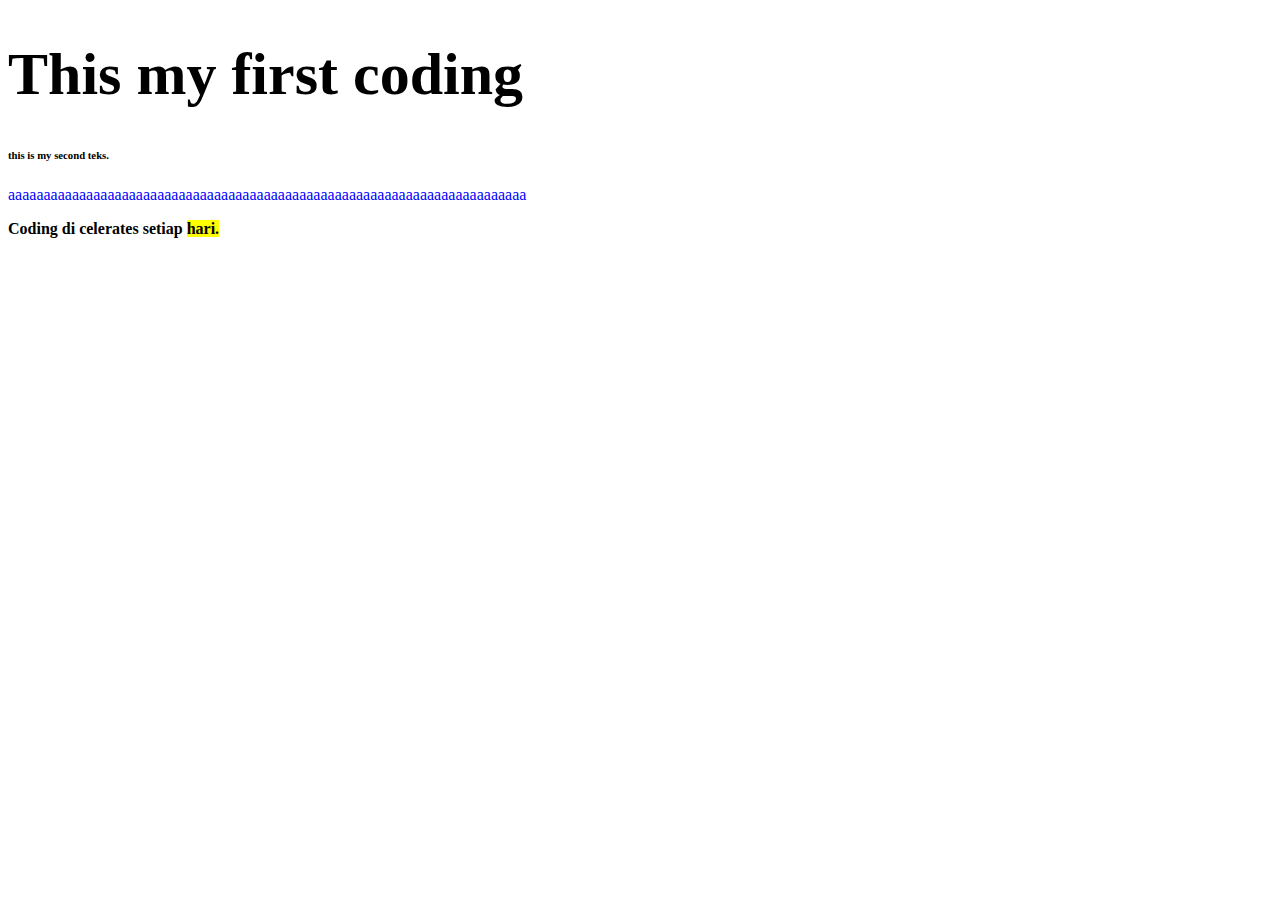
<file: latihan1/index.html>
<!DOCTYPE html>
<html lang="en">
<head>
    <meta charset="UTF-8">
    <meta name="viewport" content="width=device-width, initial-scale=1.0">
    <title>Belajar HTML</title>
</head>
<body>
    <h1 style="font-size: 60px;">This my first coding</h1>
    <h6>this is my second teks.</h6>
    <p style="color: blue;">aaaaaaaaaaaaaaaaaaaaaaaaaaaaaaaaaaaaaaaaaaaaaaaaaaaaaaaaaaaaaaaaaaaaaaaaa</p>
    <p><b>Coding di celerates setiap <mark>hari.</mark></b></p>
</body>
</html>
</file>
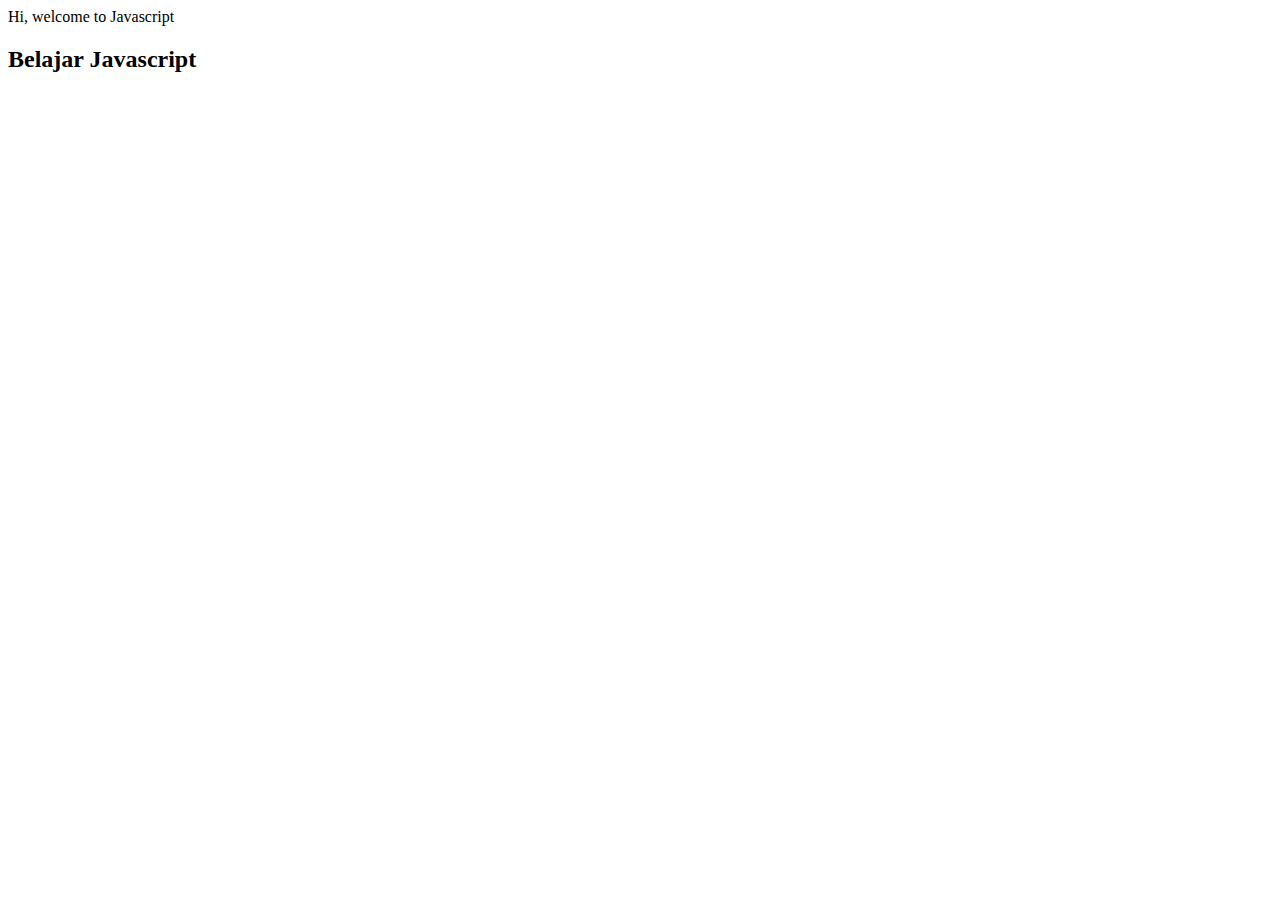
<file: latihan5-js/index.html>
<!DOCTYPE html>
<html lang="en">
  <head>
    <meta charset="UTF-8" />
    <meta name="viewport" content="width=device-width, initial-scale=1.0" />
    <title>Belajar Javascript</title>
    <script>
      document.write("Hi, welcome to Javascript");
    </script>
  </head>
  <body>
    <h2>Belajar Javascript</h2>
    <script src="script.js"></script>
    <!-- <script>
      alert("this is an method");
      confirm("You want to know me more?");
      prompt("How old are u?");
    </script> -->
  </body>
</html>
</file>
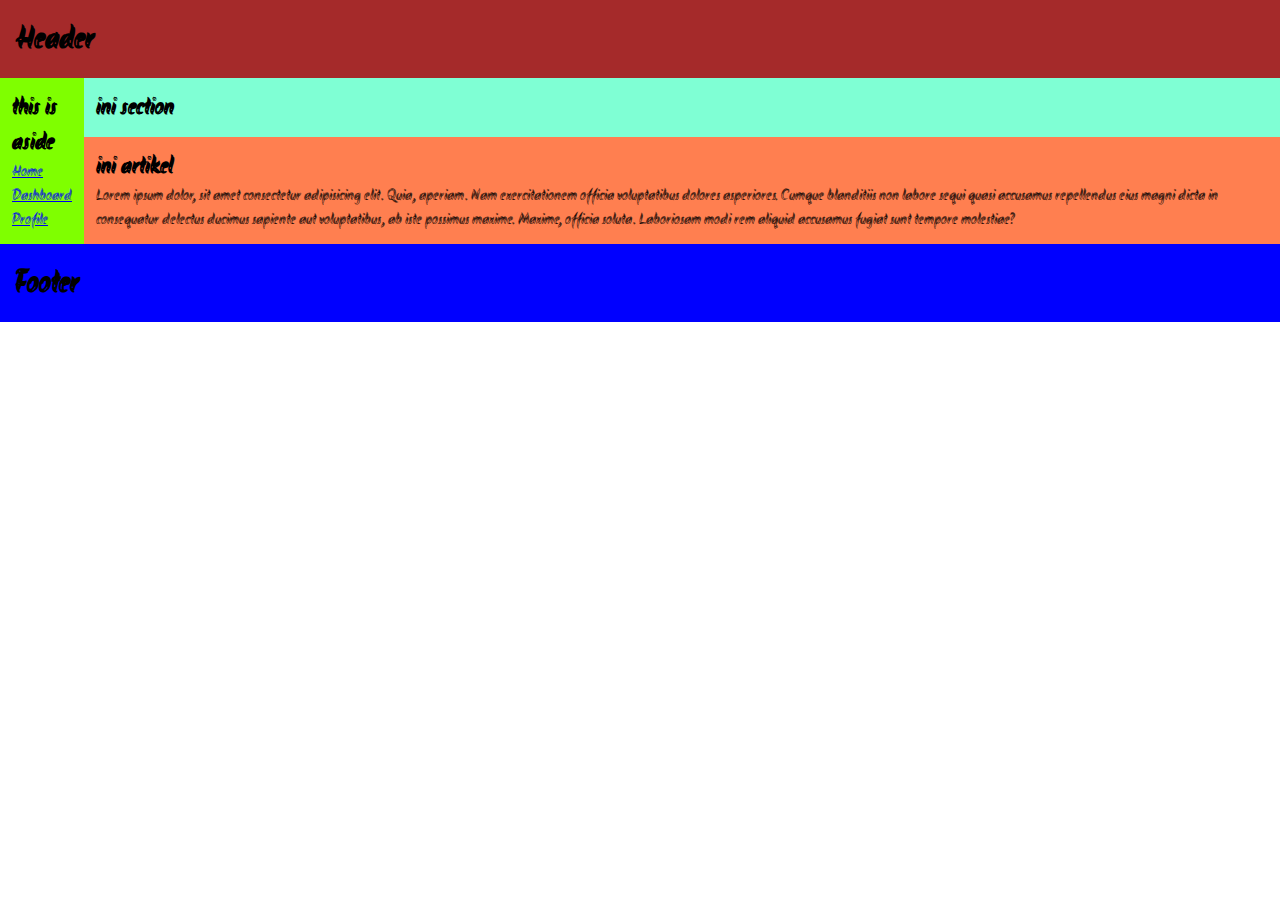
<file: latihan2/belajar-layout.html>
<!DOCTYPE html>
<html lang="en">
  <head>
    <meta charset="UTF-8" />
    <meta name="viewport" content="width=device-width, initial-scale=1.0" />
    <link rel="stylesheet" href="belajar-layout.css" />
    <link rel="preconnect" href="https://fonts.googleapis.com" />
    <link rel="preconnect" href="https://fonts.gstatic.com" crossorigin />
    <link
      href="https://fonts.googleapis.com/css2?family=Akronim&display=swap"
      rel="stylesheet"
    />
    <link rel="shortcut icon" href="logo.png" type="image/x-icon" />
    <title>Belajar Link & Layout</title>
  </head>

  <body>
    <header>
      <h1>Header</h1>
    </header>
    <main>
      <aside>
        <h2>this is aside</h2>
        <nav>
          <ul>
            <li>
              <a href="#">Home</a>
            </li>
            <li>
              <a href="#">Dashboard</a>
            </li>
            <li>
              <a href="#">Profile</a>
            </li>
          </ul>
        </nav>
      </aside>
      <div>
        <section>
          <h2>ini section</h2>
        </section>
        <article>
          <h2>ini artikel</h2>
          <p>
            Lorem ipsum dolor, sit amet consectetur adipisicing elit. Quia,
            aperiam. Nam exercitationem officia voluptatibus dolores asperiores.
            Cumque blanditiis non labore sequi quasi accusamus repellendus eius
            magni dicta in consequatur delectus ducimus sapiente aut
            voluptatibus, ab iste possimus maxime. Maxime, officia soluta.
            Laboriosam modi rem aliquid accusamus fugiat sunt tempore molestiae?
          </p>
        </article>
      </div>
    </main>
    <footer>
      <h1>Footer</h1>
    </footer>
  </body>
</html>
</file>
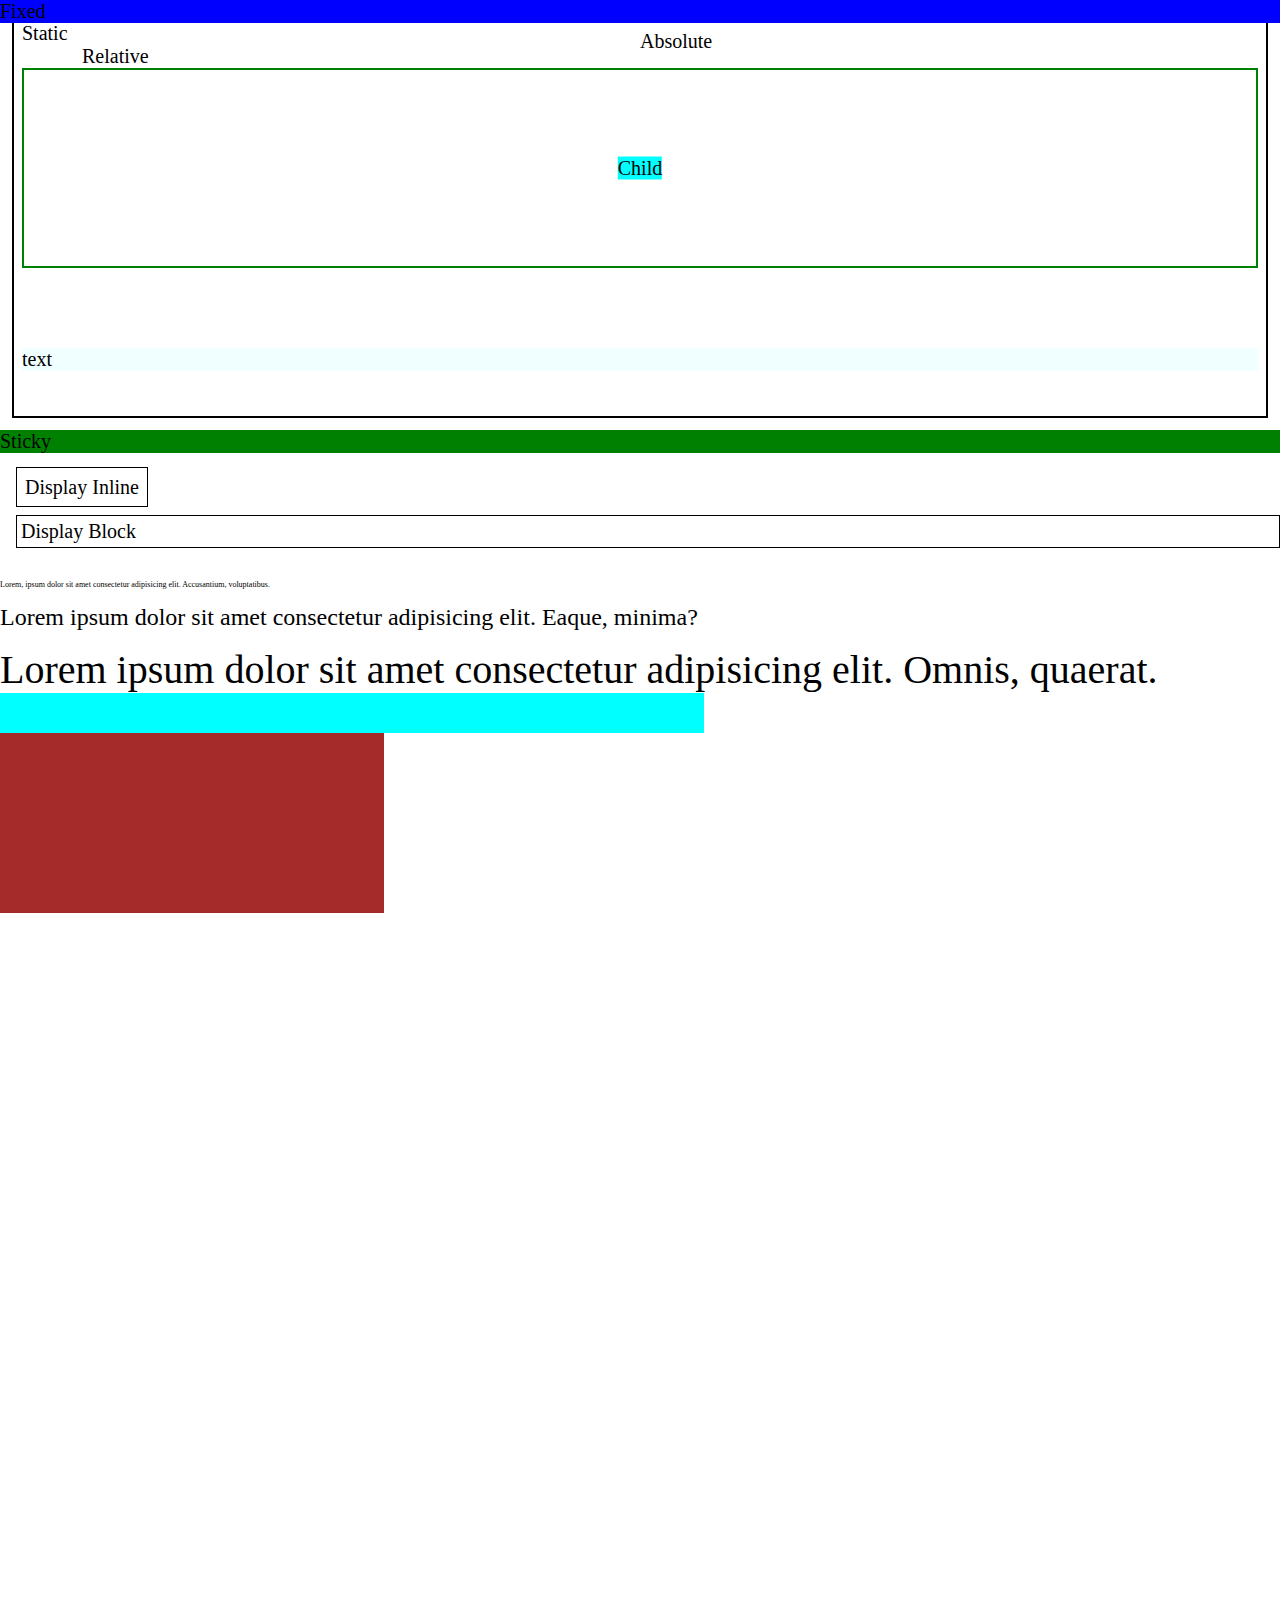
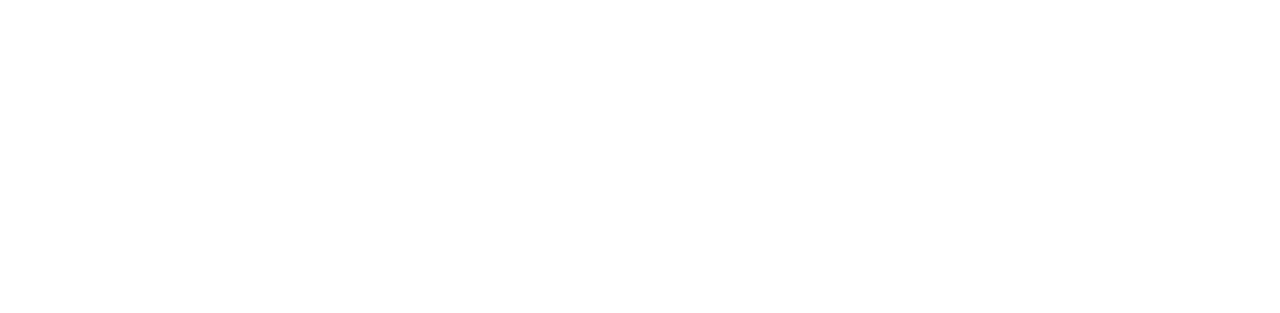
<file: latihan4-CSS/belajar-css-part2.html>
<!DOCTYPE html>
<html lang="en">
  <head>
    <meta charset="UTF-8" />
    <meta name="viewport" content="width=device-width, initial-scale=1.0" />
    <link rel="stylesheet" href="belajar-css-part2.css" />
    <title>Belajar CSS Part 2</title>
  </head>
  <body>
    <!-- position -->
    <div class="container">
      <div class="static">Static</div>
      <div class="relative">Relative</div>
      <div class="absolute">Absolute</div>
      <div class="wrapper">
        <div class="child">Child</div>
      </div>
      <div class="fixed">Fixed</div>
      <div class="sticky-wrapper">
        <p>text</p>
        <p>Sticky Child</p>
        <p>text</p>
        <p>text</p>
        <p>text</p>
        <p>text</p>
        <p>text</p>
        <p>text</p>
      </div>
    </div>
    <div class="sticky">Sticky</div>

    <!-- display -->
    <br>
    <div class="inline">Display Inline</div>
    <div class="block">Display Block</div>
    <div class="none">Display None</div>

    <!-- CSS Units -->
    <div class="parent">
        <p class="px">Lorem, ipsum dolor sit amet consectetur adipisicing elit. Accusantium, voluptatibus.</p>
        <br>
        <p class="em">Lorem ipsum dolor sit amet consectetur adipisicing elit. Eaque, minima?</p>
        <br>
        <p class="rem">Lorem ipsum dolor sit amet consectetur adipisicing elit. Omnis, quaerat.</p>
    </div>
    <div class="percent"></div>
    <div class="viewport"></div>

    <div style="height: 1000px"></div>
  </body>
</html>
</file>
<file: latihan2/belajar-layout.css>
*{
    padding: 0;
    margin: 0;
    font-family: "Akronim";
}

header {
    background-color: brown;
    padding: 16px;
}

footer {
    background-color: blue;
    padding: 16px;
}

main {
    display: flex;
    justify-content: start;
    align-items: start;
}

aside {
    background-color: chartreuse;
    padding: 12px;
    align-self: stretch;
}

li {
    list-style-type: none;
}
section {
    background-color: aquamarine;
    padding: 12px;
}

article {
    background-color: coral;
    padding: 12px;
}

.akronim-regular {
    font-family: "Akronim", system-ui;
    font-weight: 400;
    font-style: normal;
  }
</file>
<file: latihan4-CSS/belajar-css-part2.css>
* {
    box-sizing: border-box;
    padding: 0;
    margin: 0;
}

html {
    font-size: 20px;
}

.container {
    border: 2px solid black;
    margin: 12px;
    padding: 8px;
}

.static {
    position: static;
    top: 40px;
}

.relative {
    position: relative;
    left: 60px;
}

.absolute {
    position: absolute;
    top: 30px;
    left: 50%;
}

.wrapper {
    position: relative;
    height: 200px;
    border: 2px solid green;
}

.wrapper .child {
    background-color: aqua;
    position: absolute;
    top: 50%;
    left: 50%;
    transform: translate(-50%, -50%);
}

.fixed {
    background-color: blue;
    position: fixed;
    top: 0;
    width: 100%;
    left: 0;
}

.sticky {
    background-color: green;
    position: sticky;
    top: 30px;
}

.sticky-wrapper {
    margin-top: 20px;
    height: 120px;
    overflow-y: auto;
}

.sticky-wrapper p {
    background-color: azure;
    margin-top: 60px;
}

.sticky-wrapper p:nth-child(2) {
    position: sticky;
    background-color: blanchedalmond;
    top: 0;
}

/* CSS DISPLAY */

.inline {
    border: 1px solid black;
    display: inline;
    padding: 8px;
    margin-top: 18px;
    margin-left: 16px;
}

.block {
    display: block;
    border: 1px solid black;
    margin-top: 16px;
    margin-left: 16px;
    margin-bottom: 32px;
    padding: 4px;
}

.none {
    display: none;
    border: 1px solid black;
    margin-top: 12px;
}

/* CSS Units */
.parent {
    font-size: 12px;
}

/* ngikutin default */
.parent .px {
    font-size: 8px;
}

/* ngikutin parent */
.parent .em {
    font-size: 2em;
}

/* ngikutin root html*/
.parent .rem {
    font-size: 2rem;
}

.percent {
    width: 55%;
    background-color: aqua;
    height: 40px;
}

.viewport {
    background-color: brown;
    height: 20vh;
    width: 30vw;
}

/* media query */

@media screen and (max-width: 480px) {
    body {
        background-color: lightgreen;
    }

    .percent {
        width: 100%;
    }
}

@media screen and (max-width: 720px) {
    body {
        background-color: lightgreen;
    }

    .percent {
        width: 100%;
    }
}
</file>
